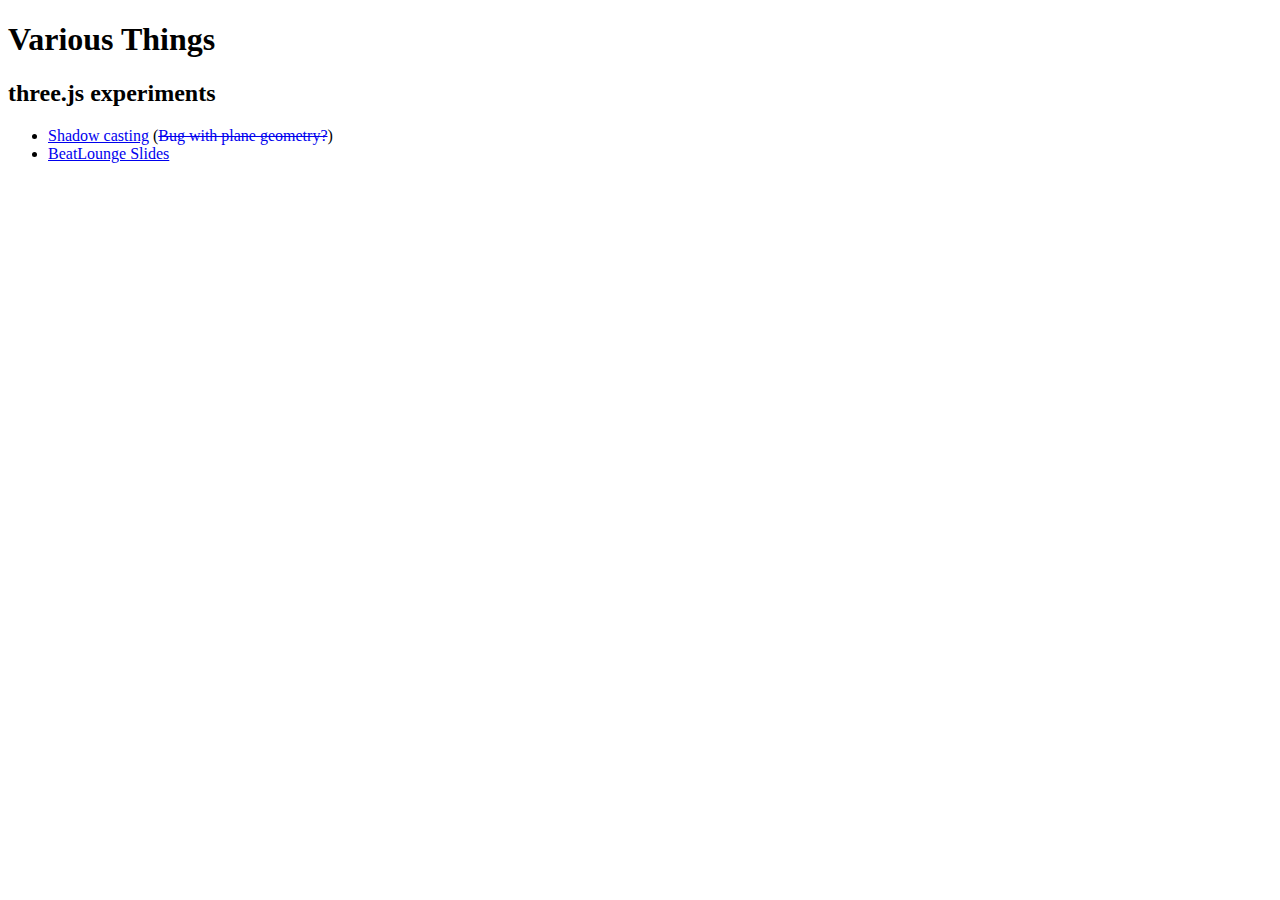
<file: index.html>
<!doctype html>
<html>
<head>

</head>
<body>
<h1>Various Things</h1>

<h2>three.js experiments</h2>
<ul>
    <li><a href="three.js/shadowpoc.html">Shadow casting</a> (<a style="text-decoration: line-through;" href="https://github.com/mrdoob/three.js/issues/364">Bug with plane geometry?</a>)
    <li><a href="impress.js/beatlounge.html">BeatLounge Slides</a>
</ul>

</body>
</html>
</file>
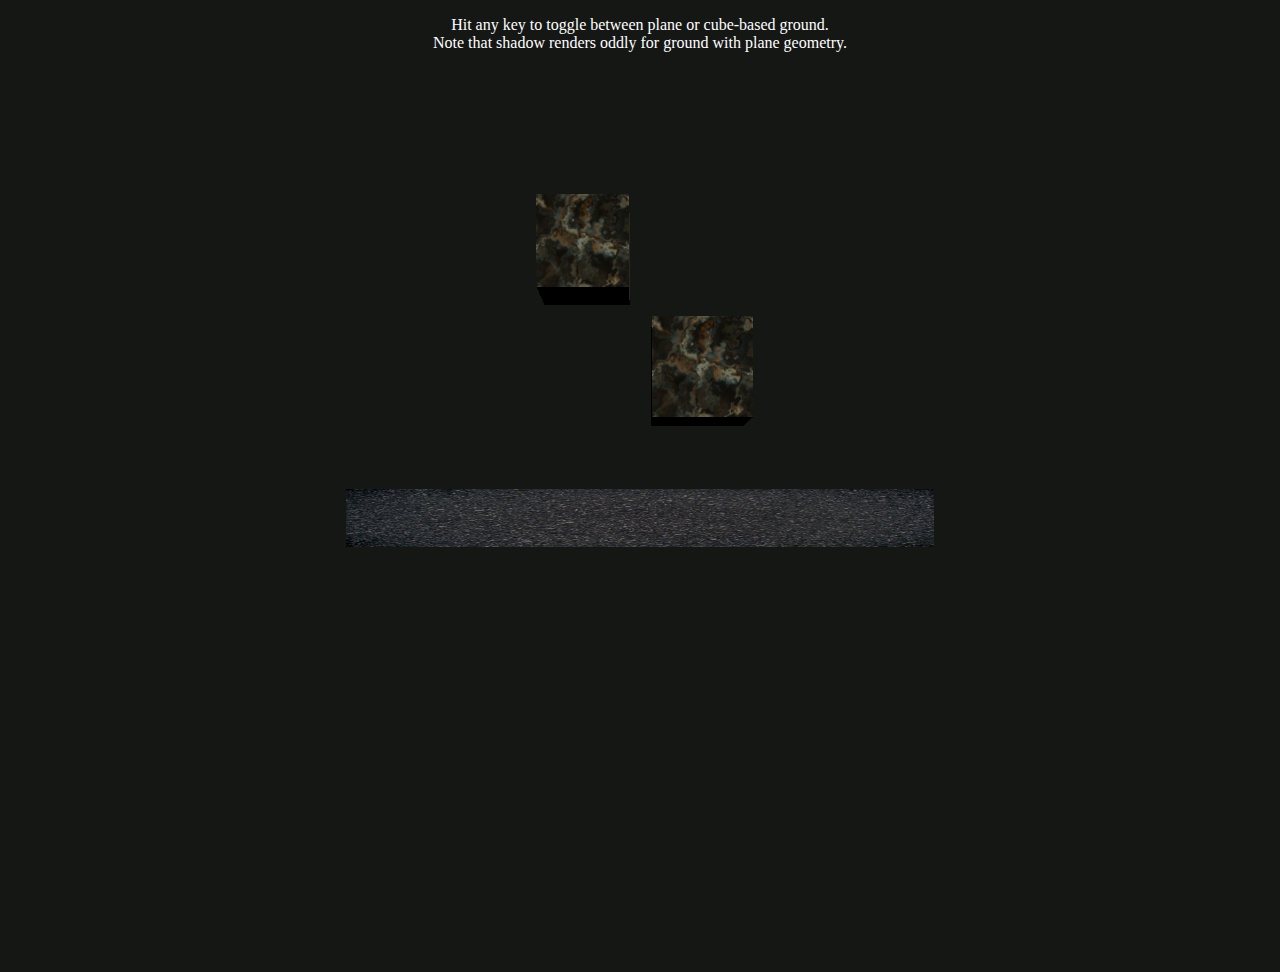
<file: three.js/shadowpoc.html>
<!DOCTYPE html>
<html>
<head>
    <script type="application/javascript" language="javascript" src="lib/RequestAnimationFrame.js"></script>
    <script type="application/javascript" language="javascript" src="lib/Three.js"></script>
    <script type="application/javascript" language="javascript" src="lib/Stats.js"></script>
    <style type="text/css">
    body {
        background-color: #151715;
        margin: 0;
        overflow: hidden;
    }
    p {
        color: white;
        text-align: center;
    }
    </style>
</head>
<body>
    <script type="application/javascript" language="javascript" src="src/shadowpoc.js"></script>
</body>
</html>
</file>
